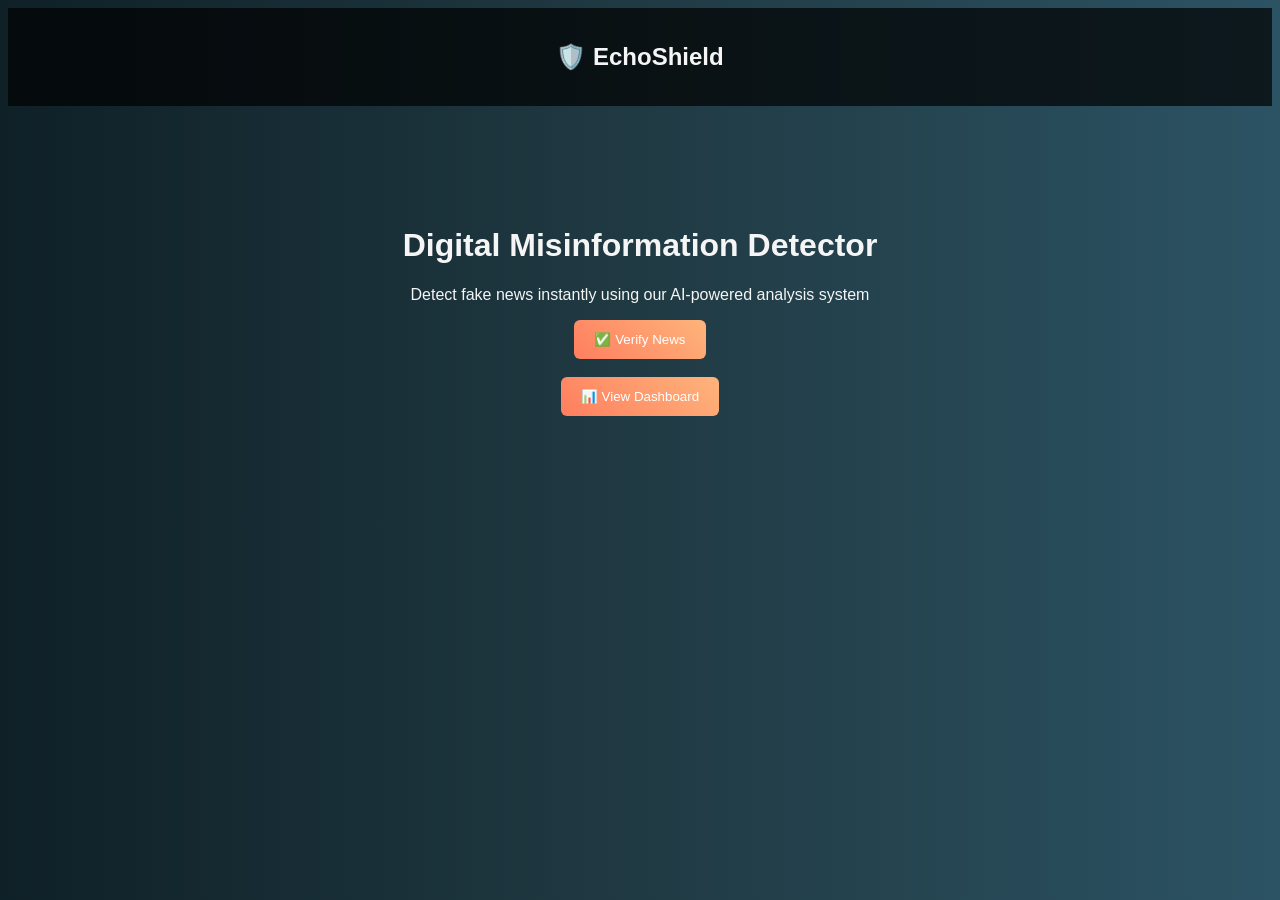
<file: index.html>
<!DOCTYPE html>
<html>
<head>
    <title>Misinformation Detector</title>
    <link rel="stylesheet" href="style.css">
</head>
<body>

<div class="navbar">
    <h2>🛡️ EchoShield</h2>
</div>

<div class="hero">
    <h1>Digital Misinformation Detector</h1>
    <p>Detect fake news instantly using our AI-powered analysis system</p>

    <button onclick="goToForm()">✅ Verify News</button>

    <br><br>

    <button onclick="window.location.href='dashboard.html'">
        📊 View Dashboard
    </button>
</div>

<script src="script.js"></script>
</body>
</html>
</file>
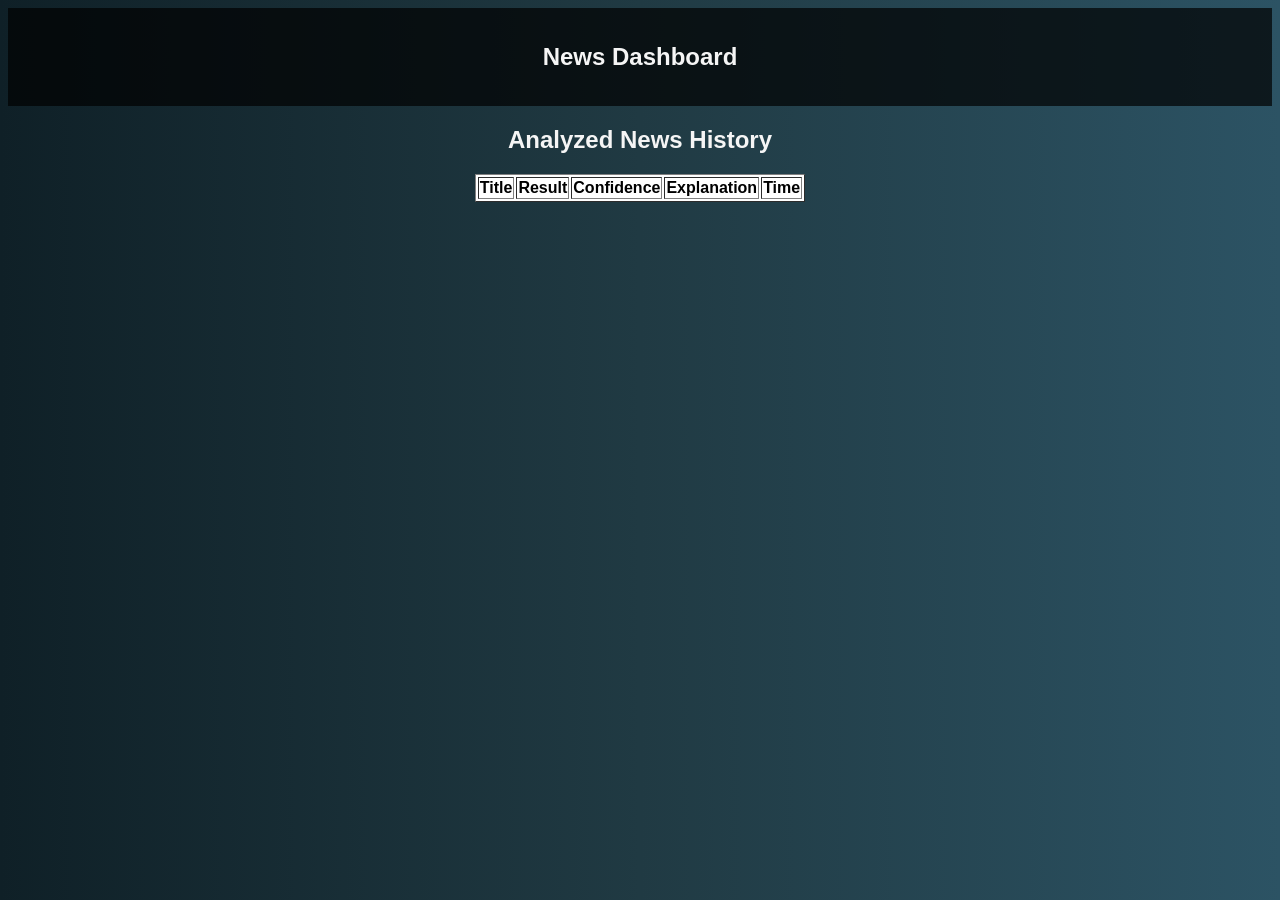
<file: dashboard.html>
<!DOCTYPE html>
<html>
<head>
    <title>Dashboard</title>
    <link rel="stylesheet" href="style.css">
</head>
<body>

<div class="navbar">
    <h2>News Dashboard</h2>
</div>

<h2>Analyzed News History</h2>

<table border="1" style="margin:auto; background:white; color:black;">
    <thead>
        <tr>
            <th>Title</th>
            <th>Result</th>
            <th>Confidence</th>
            <th>Explanation</th>
            <th>Time</th>
        </tr>
    </thead>
    <tbody id="tableData"></tbody>
</table>

<script src="script.js"></script>
</body>
</html>
</file>
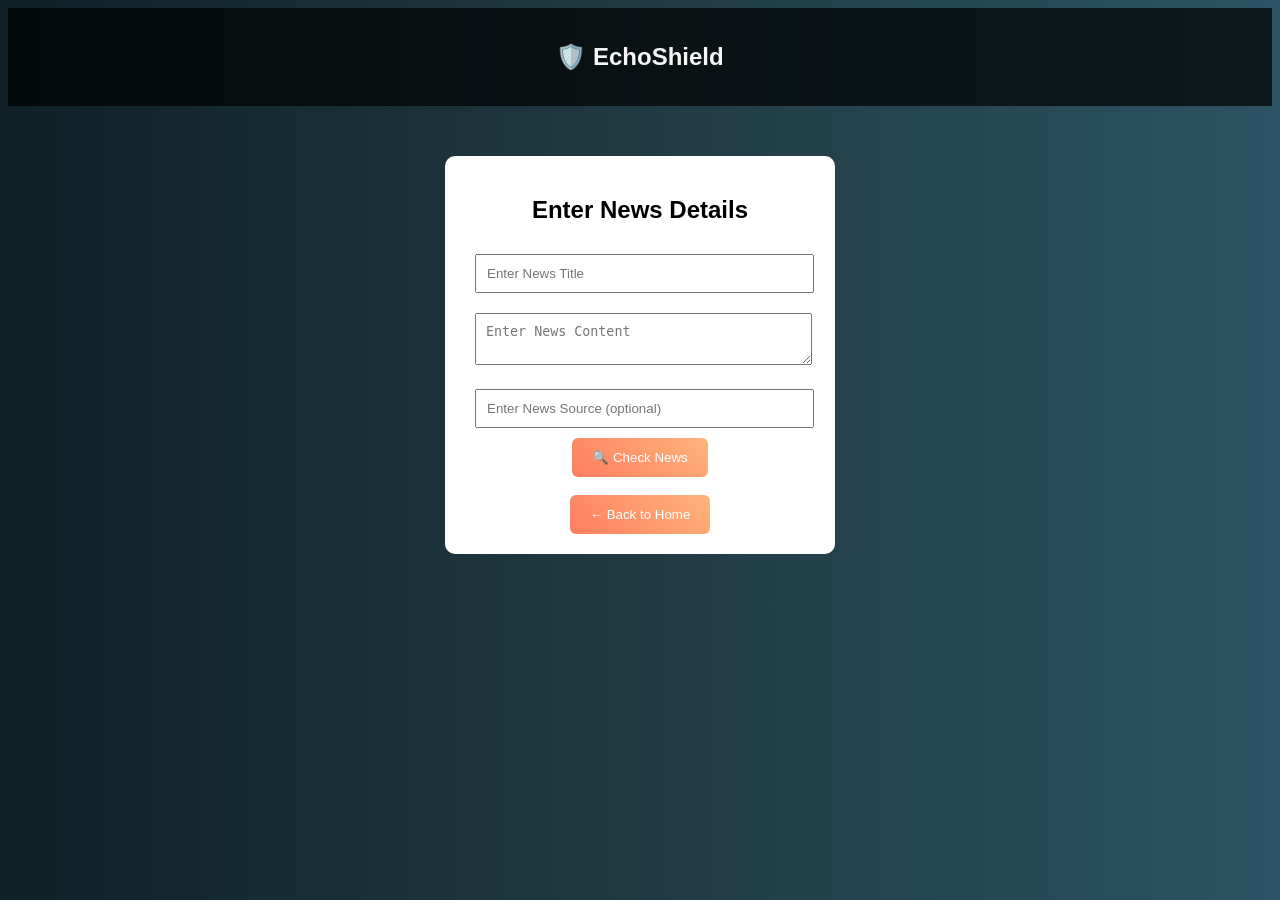
<file: form.html>
<!DOCTYPE html>
<html>
<head>
    <title>Enter News</title>
    <link rel="stylesheet" href="style.css">
</head>
<body>

<div class="navbar">
    <h2>🛡️ EchoShield</h2>
</div>

<div class="form-container">
    <h2>Enter News Details</h2>

    <input type="text" id="title"
           placeholder="Enter News Title"><br>

    <textarea id="content"
              placeholder="Enter News Content"></textarea><br>

    <input type="text" id="source"
           placeholder="Enter News Source (optional)"><br>

    <button onclick="analyzeNews()">🔍 Check News</button>

    <br><br>

    <button onclick="window.location.href='index.html'">
        ← Back to Home
    </button>
</div>

<script src="script.js"></script>
</body>
</html>
</file>
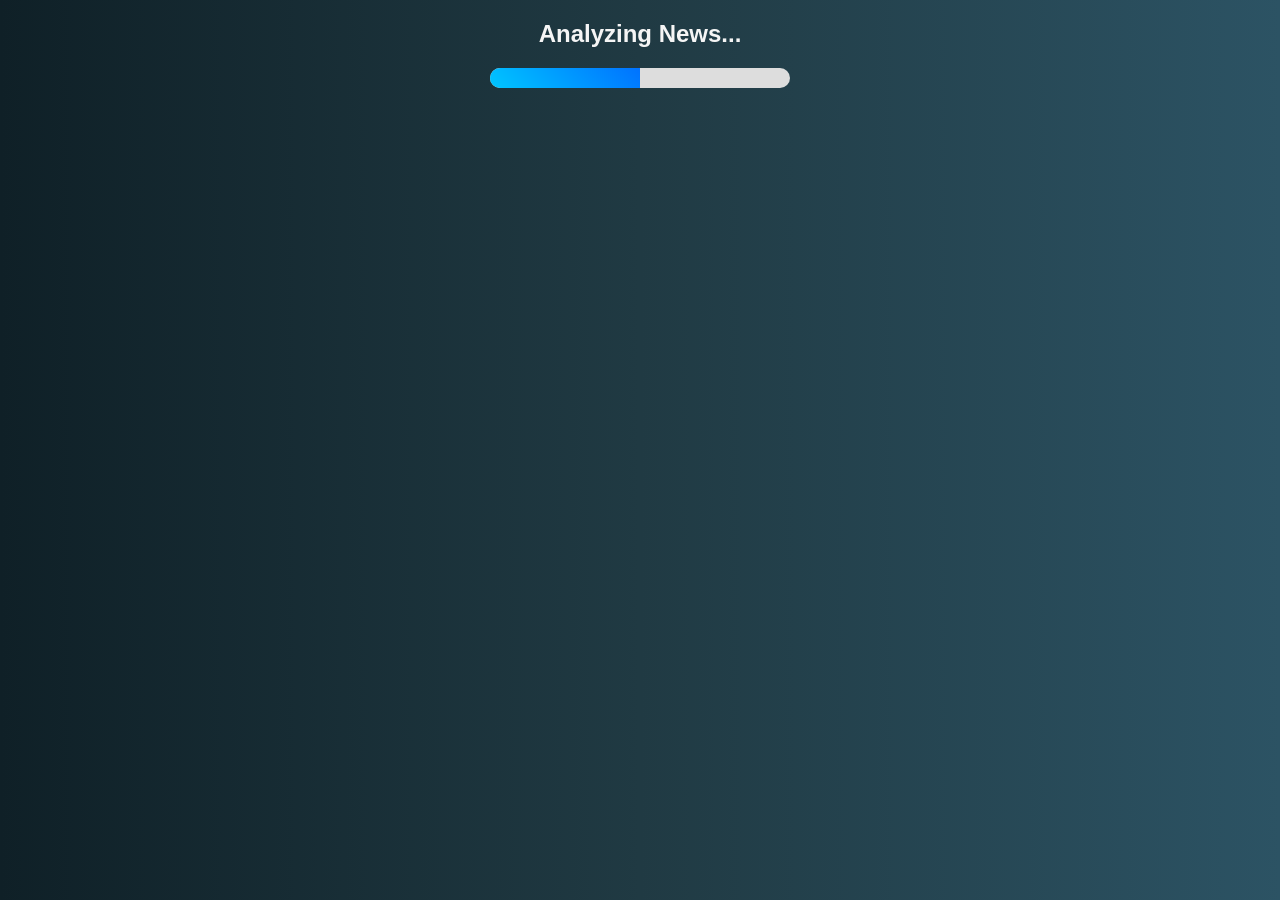
<file: result.html>
<!DOCTYPE html>
<html>
<head>
    <title>Analysis Result</title>
    <link rel="stylesheet" href="style.css">
</head>
<body>

<!-- Loader -->
<div id="loader">
    <h2>Analyzing News...</h2>
    <div class="progress-bar">
        <div id="progress"></div>
    </div>
</div>

<!-- Result -->
<div id="result" style="display:none;">
    <h2>Analysis Result</h2>

    <!-- News Details + Result -->
    <p id="output"></p>

    <!-- Label -->
    <h2 id="labelText" style="text-align:center;"></h2>

    <!-- Trust Score Bar -->
    <h3>Trust Score</h3>
    <div class="progress-bar"
         style="background:#ddd; border-radius:10px; height:30px;">
        <div id="confidenceBar"></div>
    </div>

    <!-- Real News Verification -->
    <h3>Real News Verification</h3>
    <div id="apiVerified" style="margin:10px 0;"></div>

    <!-- Explanation -->
    <h3>Explanation</h3>
    <p id="explanation"></p>

    <!-- Buttons -->
    <br>
    <button onclick="window.location.href='form.html'">
        Check Another News
    </button>
    <button onclick="window.location.href='dashboard.html'">
        View Dashboard
    </button>
</div>

<script src="script.js"></script>
</body>
</html>
</file>
<file: style.css>
body {
    font-family: 'Poppins', Arial, sans-serif;
    background: linear-gradient(to right, #0f2027, #203a43, #2c5364);
    text-align: center;
    color: #f5f5f5;
}

.navbar {
    background: rgba(0,0,0,0.7);
    padding: 15px;
}

.hero {
    padding: 100px;
}

button {
    padding: 12px 20px;
    background: linear-gradient(45deg, #ff7e5f, #feb47b);
    border: none;
    color: white;
    border-radius: 6px;
    cursor: pointer;
}

.form-container {
    background: white;
    color: black;
    width: 350px;
    margin: 50px auto;
    padding: 20px;
    border-radius: 10px;
}

input, textarea {
    width: 90%;
    padding: 10px;
    margin: 10px;
}

#result {
    background: white;
    color: black;
    width: 400px;
    margin: 50px auto;
    padding: 20px;
    border-radius: 10px;
}

.progress-bar {
    width: 300px;
    height: 20px;
    background: #ddd;
    margin: 20px auto;
    border-radius: 10px;
    overflow: hidden;
}

#progress {
    height: 100%;
    width: 0%;
    background: linear-gradient(45deg, #00c6ff, #0072ff);
}

#confidenceBar {
    height: 100%;
    width: 0%;
    background: linear-gradient(45deg, #56ab2f, #a8e063);
    color: white;
    text-align: center;
}
</file>
